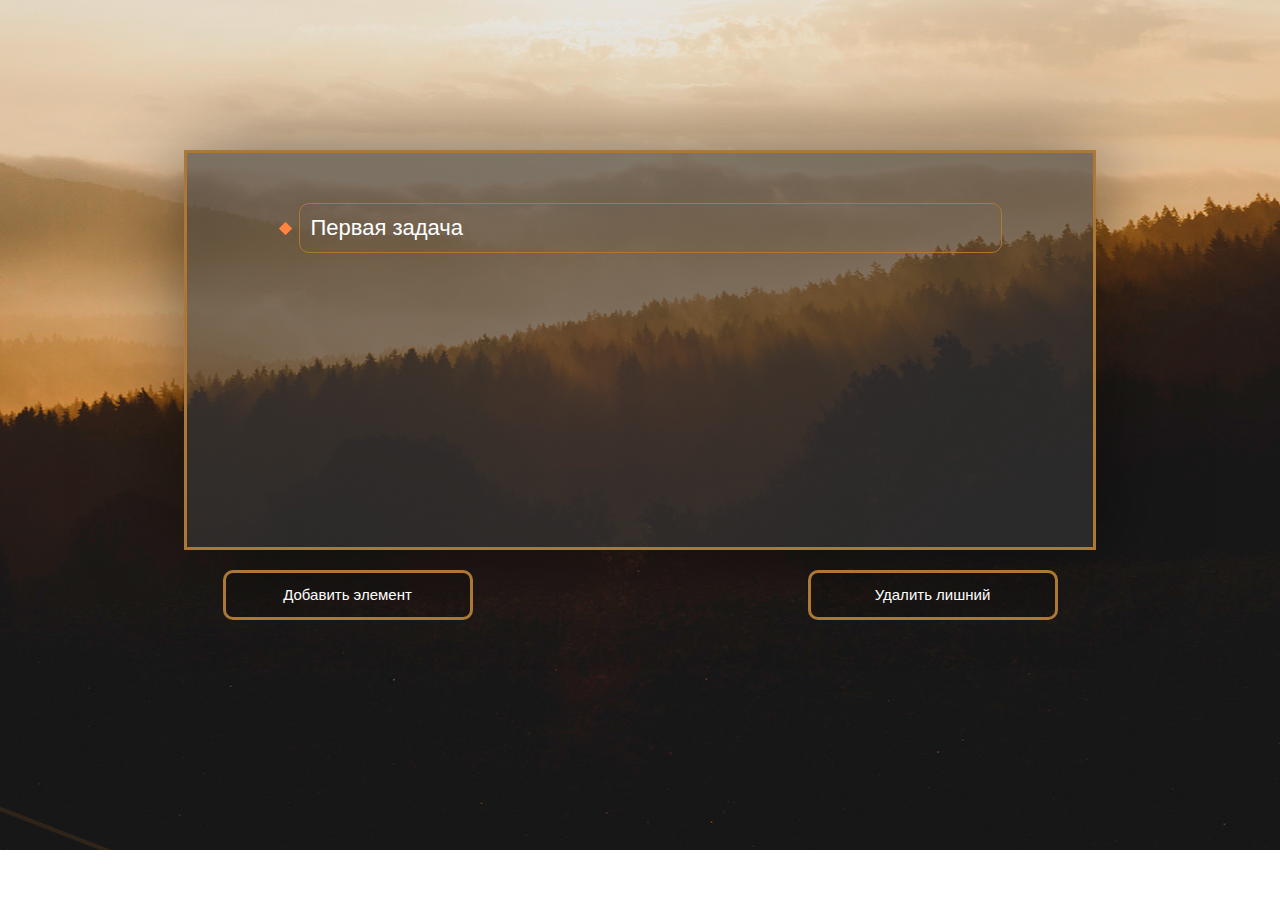
<file: help-js-1/index.html>
<!DOCTYPE html>
<html lang="ru">
  <head>
    <meta charset="utf-8">
    <meta http-equiv="X-UA-Compatible" content="IE=edge">
    <meta name="viewport" content="width=device-width, initial-scale=1">
   	<title>JS</title>
  </head>
  <body>
	<div class="main" id="main">
	<div class="container">
		<div class="main_field">
			<ul id="list">
				<li class="item">Первая задача</li>

			</ul>

		</div>
		<div class="row">
			<div class="col-md-6 ">
				<button class="main_btn center-block" id="btn1">
					Добавить элемент
				</button>
			</div>
			<div class="col-md-6 ">
				<button class="main_btn center-block" id="btn2">
					Удалить лишний
				</button>
			</div>
		</div>
	</div>
	</div>
	

	<div class="popup">
		<div class="close">&times</div>
		<p>Все дела на сегодня выполнены!</p>
	</div>
	<link rel="stylesheet" href="style.css">
	<link rel="stylesheet" href="bootstrap.min.css">
	<script src="scritp.js"></script>
  </body>
</html>
</file>
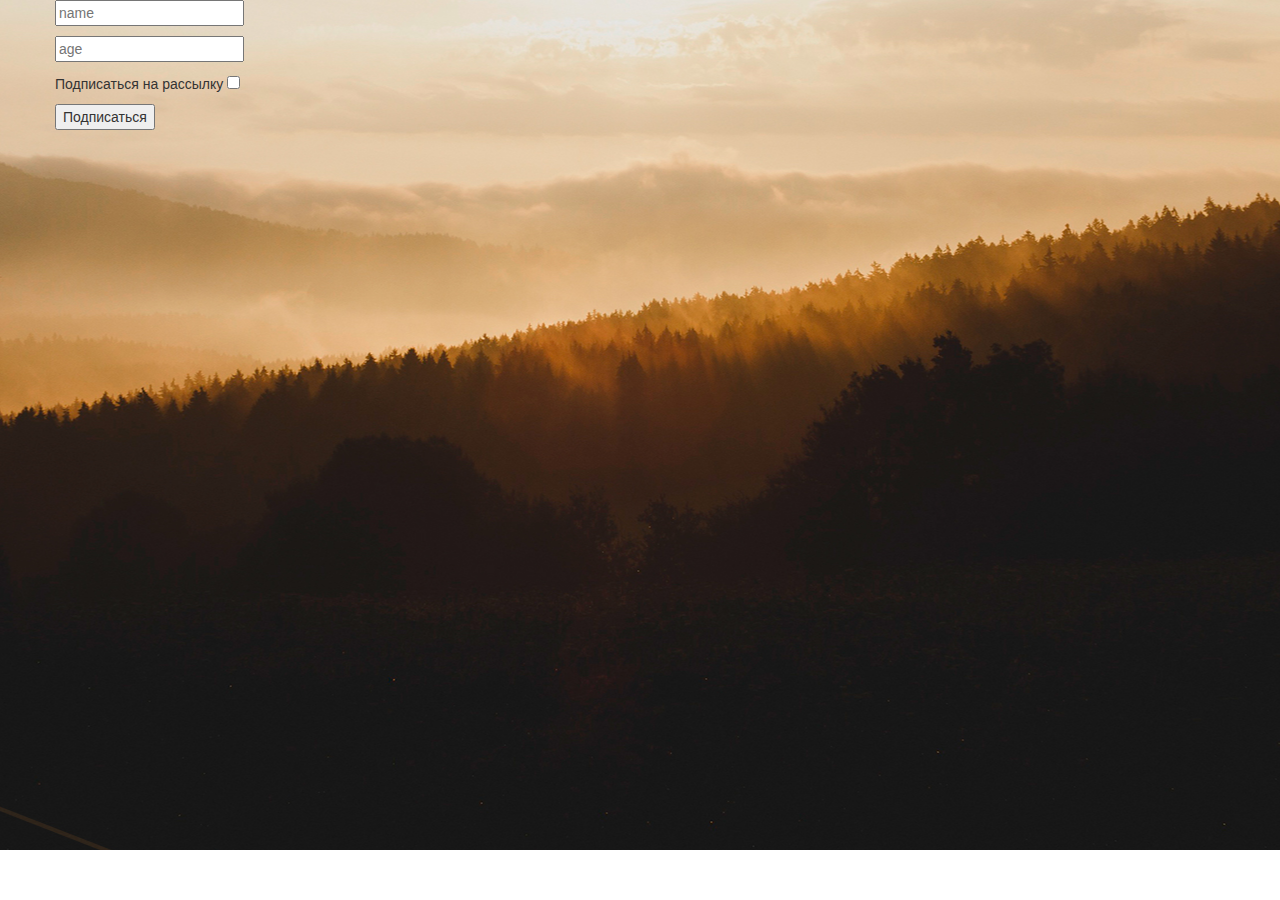
<file: help-js-2/index.html>
<!DOCTYPE html>
<html lang="ru">
  <head>
    <meta charset="utf-8">
    <meta http-equiv="X-UA-Compatible" content="IE=edge">
    <meta name="viewport" content="width=device-width, initial-scale=1">
   	<title>JavaScript</title>
  </head>
  <body>
	<div class="main" id="main">
	<div class="container">
		<div class="row ">
			<div class="db">
				<input type="text" placeholder="name" id="name$">
			</div>
			<div class="db">
				<input type="number" placeholder="age" id="age" value="">
			</div>
			<div class="db">
				<p>Подписаться на рассылку <input type="checkbox" id="checkse"></p>
			</div>
			<button id="btn1">Подписаться</button>
		</div>
	</div>
	</div>
	<link rel="stylesheet" href="style.css">
	<link rel="stylesheet" href="bootstrap.min.css">
	<script src="http://code.jquery.com/jquery-2.2.4.min.js"></script>
	<script src="script.js"></script>
  </body>
</html>
</file>
<file: help-js-1/style.css>
.main {
	background: url(assets/bg.jpg) center 50% no-repeat;
	height: 85rem;
}
.main_field {
  width: 80%;
  height: 40rem;
  background-color: rgba(55, 55, 55, 0.6);
  box-shadow: 0px 0px 80px 0px rgba(0, 0, 0, 0.5);
  margin:15rem 10% 0 10%;
  padding-bottom: 5rem;
  border: 3px solid #ad7835;
  overflow-y: auto;
}
.main_field ul {
	width: 82%;
	margin:5rem 10% 5rem 8%;
	list-style-image:url(assets/list.png);
}
.main_field ul li {
	height: 5rem;
	margin-bottom: 2rem;
	padding-top: 0.8rem;
	padding-left: 1rem;
	border: 1px solid #ad7835;
	border-radius: 10px;
	font-size: 2.2rem;
	color: #fff;
}
.main_btn{
	width: 25rem;
	height: 5rem;
	margin-top: 2rem;
	border: 3px solid #ad7835;
	border-radius: 10px;
	background-color: rgba(0,0,0,.1);
	outline: none;
	color: #fff;
	font-size: 1.5rem;
}
.popup {
	position: absolute;
	display: none;
	width: 40%;
	height: 20rem;
	top:0;
	margin:20rem 30% 0 30%;
	background-color: rgba(173,120,53, .4);
	text-align: center;
	border: 2px solid #000;
	border-radius: 15px;
	z-index: 111;
}
.popup p {
	line-height: 19.9rem;
	font-size: 3rem;
	font-weight: bold;
	color: #000;
}
.popup .close {
	position: absolute;
	top:0.5rem;
	right: 1rem;
	color:#000;
	opacity: 1;
	box-shadow: none;
}
</file>
<file: help-js-2/style.css>
.main {
	background: url(assets/bg.jpg) center 50% no-repeat;
	height: 85rem;
}
.main_field {
  width: 80%;
  height: 40rem;
  background-color: rgba(55, 55, 55, 0.6);
  -webkit-box-shadow: 0px 0px 80px 0px rgba(0, 0, 0, 0.5);
          box-shadow: 0px 0px 80px 0px rgba(0, 0, 0, 0.5);
  margin:15rem 10% 0 10%;
  padding-bottom: 5rem;
  border: 3px solid #ad7835;
  overflow-y: auto;
}
.main_field ul {
	width: 82%;
	margin:5rem 10% 5rem 8%;
	list-style-image:url(assets/list.png);
}
.main_field ul li {
	height: 5rem;
	margin-bottom: 2rem;
	padding-top: 0.8rem;
	padding-left: 1rem;
	border: 1px solid #ad7835;
	border-radius: 10px;
	font-size: 2.2rem;
	color: #fff;
}
.main_btn{
	width: 25rem;
	height: 5rem;
	margin-top: 2rem;
	border: 3px solid #ad7835;
	border-radius: 10px;
	background-color: rgba(0,0,0,.1);
	outline: none;
	color: #fff;
	font-size: 1.5rem;
}
.popup {
	position: absolute;
	display: none;
	width: 40%;
	height: 20rem;
	top:0;
	margin:20rem 30% 0 30%;
	background-color: rgba(173,120,53, .4);
	text-align: center;
	border: 2px solid #000;
	border-radius: 15px;
	z-index: 111;
}
.popup p {
	line-height: 19.9rem;
	font-size: 3rem;
	font-weight: bold;
	color: #000;
}
.popup .close {
	position: absolute;
	top:0.5rem;
	right: 1rem;
	color:#000;
	opacity: 1;
	-webkit-box-shadow: none;
	        box-shadow: none;
}

#name{
    margin: 10px 0;
    display: block;
}
#age {
    margin: 10px 0;
    display: block;
}
</file>
